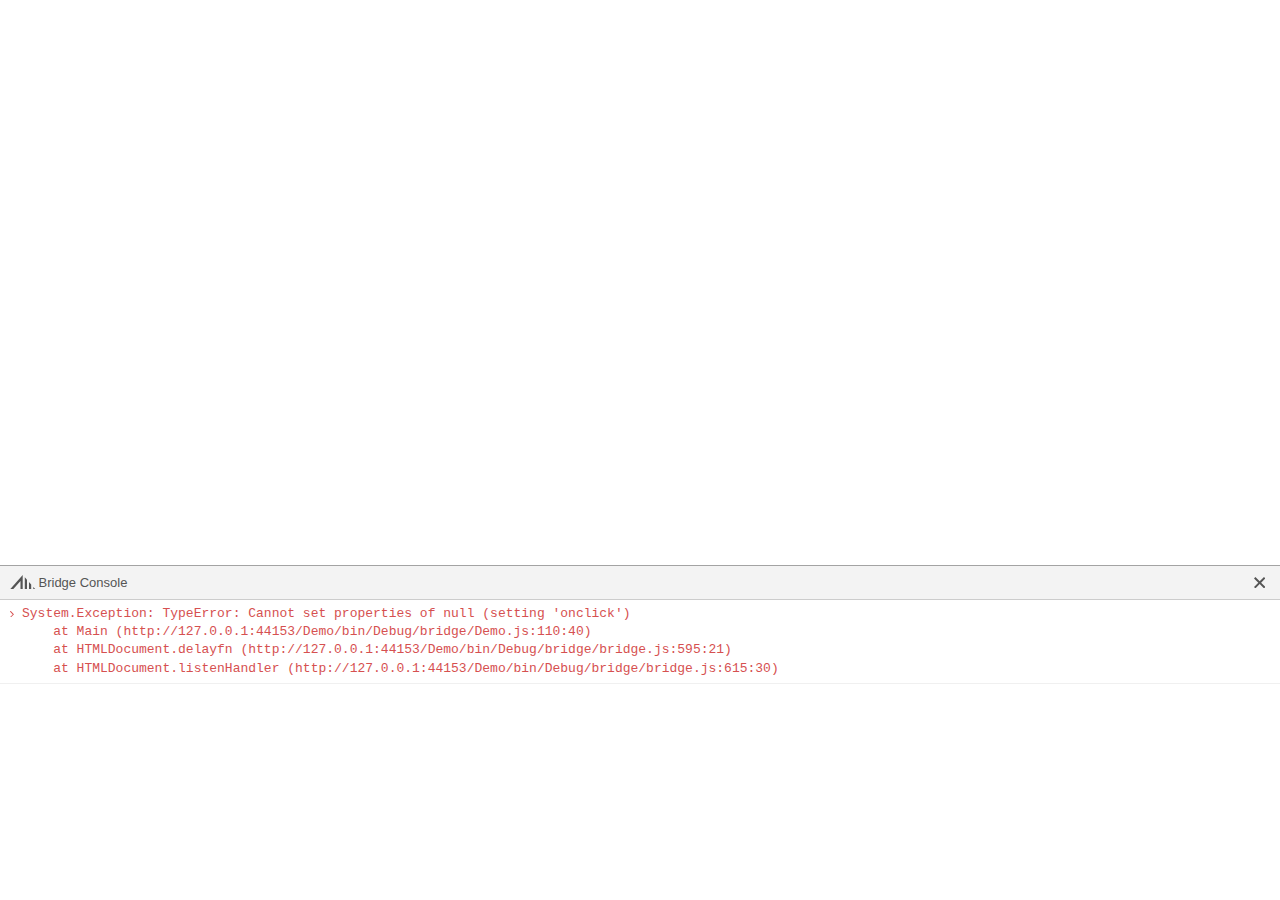
<file: Demo/bin/Debug/bridge/index.html>
<!DOCTYPE html>

<html lang="en" xmlns="http://www.w3.org/1999/xhtml">
<head>
    <meta charset="utf-8" />
    <title>Demo</title>
    
    <script src="bridge.js"></script>
    <script src="bridge.console.js"></script>
    <script src="bridge.meta.js"></script>
    <script src="newtonsoft.json.js"></script>
    <script src="Demo.js"></script>
    <script src="Demo.meta.js"></script>
</head>
<body>
</body>
</html>
</file>
